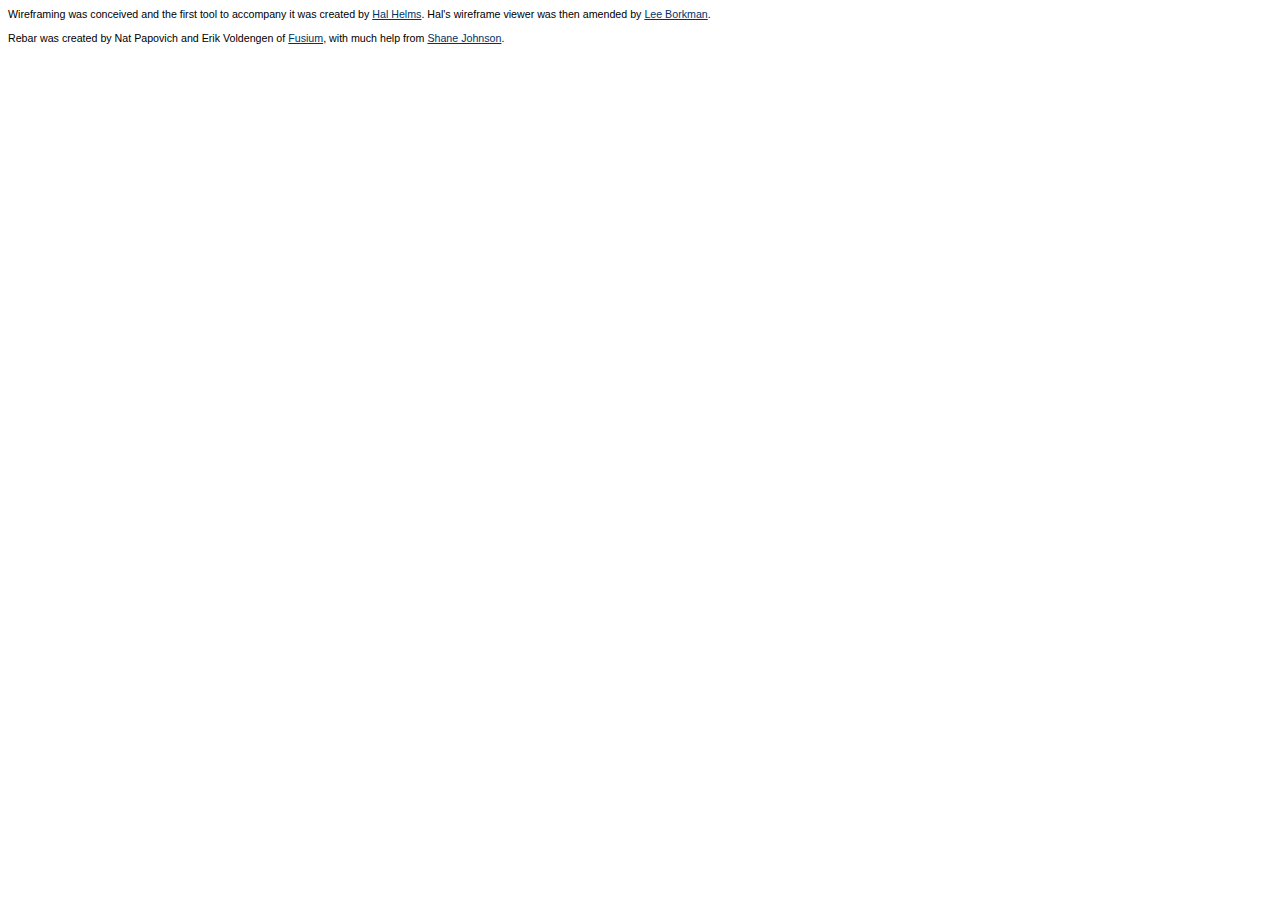
<file: credits.htm>
<!DOCTYPE HTML PUBLIC "-//W3C//DTD HTML 4.0 Transitional//EN">

<html>
<head>
	<title>Fusium's Rebar Credits & Thanks</title>
	<LINK href="rebar.css" rel=stylesheet type=text/css>
</head>

<body bgcolor="#ffffff">
Wireframing was conceived and the first tool to accompany it was created by <a href="http://halhelms.com" target="_blank" onclick="window.close()">Hal Helms</a>. Hal's wireframe viewer was then amended by <a href="http://bjork.net" target="_blank" onclick="window.close()">Lee Borkman</a>.<br><br>

Rebar was created by Nat Papovich and Erik Voldengen of <a href="http://fusium.com" target="_blank" onclick="window.close()">Fusium</a>, with much help from <a href="http://www.strangetactics.com" target="_blank" onclick="window.close()">Shane Johnson</a>.
</body>
</html>
</file>
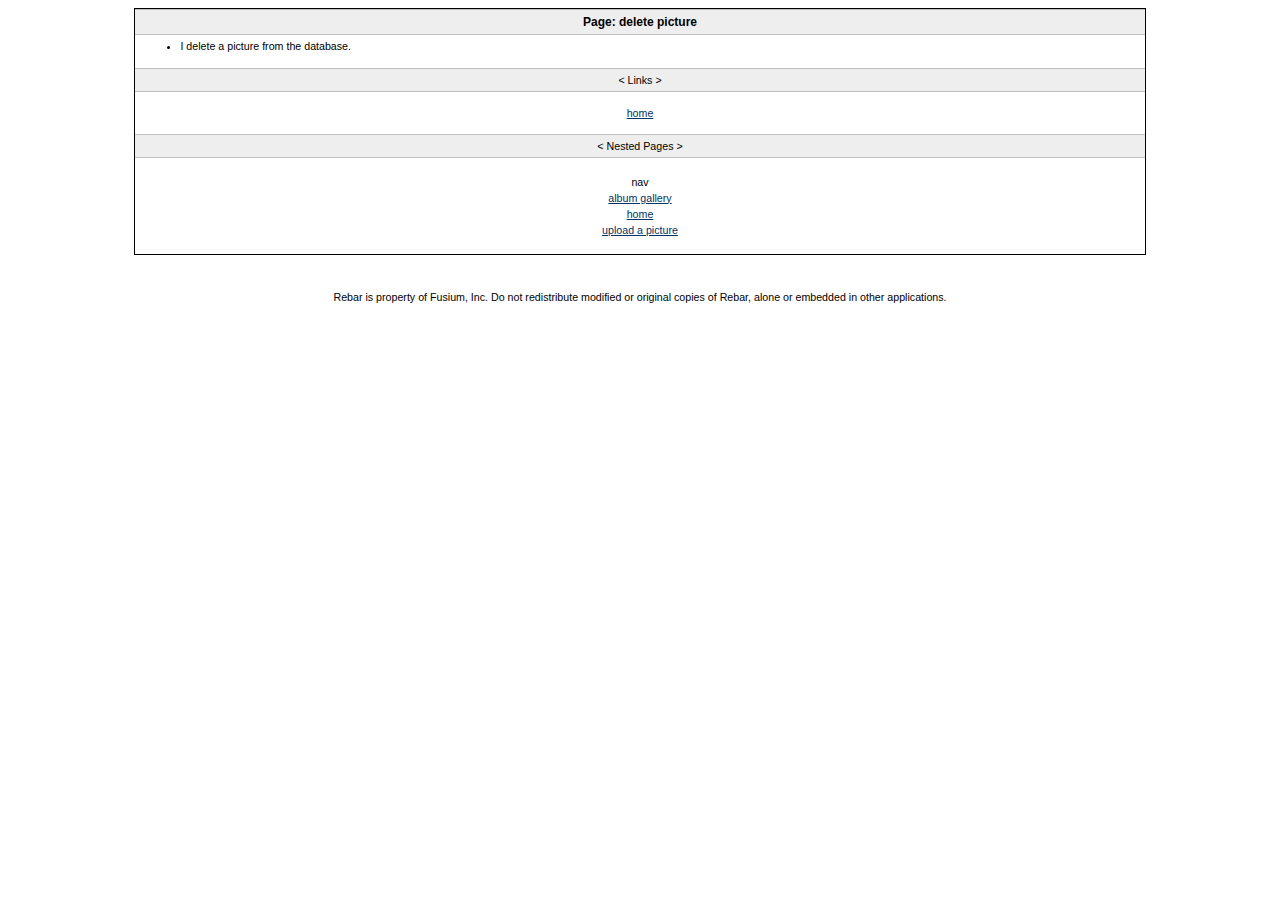
<file: photo album/html/delete_picture.htm>
<!DOCTYPE HTML PUBLIC "-//W3C//DTD HTML 4.0 Transitional//EN">

<html>
<head>
	<title>Fusium's Rebar generated prototype for photo album</title>
	<LINK href="rebar.css" rel=stylesheet type=text/css>
</head>

<body bgcolor="#ffffff" >
<div align="center"><TABLE BORDER="0" cellpadding="0" cellspacing="0" style="border: 1pt solid Black;" WIDTH="80%"><TR VALIGN="TOP"><TD ALIGN="CENTER"><TABLE BORDER="0" cellpadding="5" cellspacing="0" WIDTH="100%"><TR VALIGN="TOP"><TD ALIGN="CENTER" COLSPAN="3" CLASS="pageHeader">Page: delete picture</TD></TR><TR><TD CLASS="pageBody"><ul><li>I delete a picture from the database.</ul></TD></TR><TR><TD CLASS="pageSubHeader" ALIGN="CENTER">&lt; Links &gt;</TD></TR><TR VALIGN="TOP"><TD CLASS="pageLinks"><table align="center" cellspacing="5" cellpadding="5" border="0"><tr style="padding-top: 10px; padding-bottom: 10px;"><td COLSPAN="3" valign="top" align="center"><a href="home.htm">home</a></td></tr></table></TD></TR><TR><TD CLASS="pageSubHeader2" ALIGN="CENTER">&lt; Nested Pages &gt;</TD></TR><TR><TD CLASS="pageNested"><table align="center" cellspacing="5" cellpadding="5" width="100%"><tr><td colspan="3"><table width="100%" border="0"><tr><td colspan="3" align="center">nav</td></tr><tr><td colspan="3" valign="top" align="center"><a href="thumbnails.htm">album gallery</a></td></tr><tr><td colspan="3" valign="top" align="center"><a href="home.htm">home</a></td></tr><tr><td colspan="3" valign="top" align="center"><a href="upload_form.htm">upload a picture</a></td></tr></table></td></tr></table></TD></TR></TABLE></TD></TR></TABLE></div> 
<br><br>
<div class="smallerText" align="center"><br>Rebar is property of Fusium, Inc. Do not redistribute modified or original copies of Rebar, alone or embedded in other applications.</div>
</body>
</html>
</file>
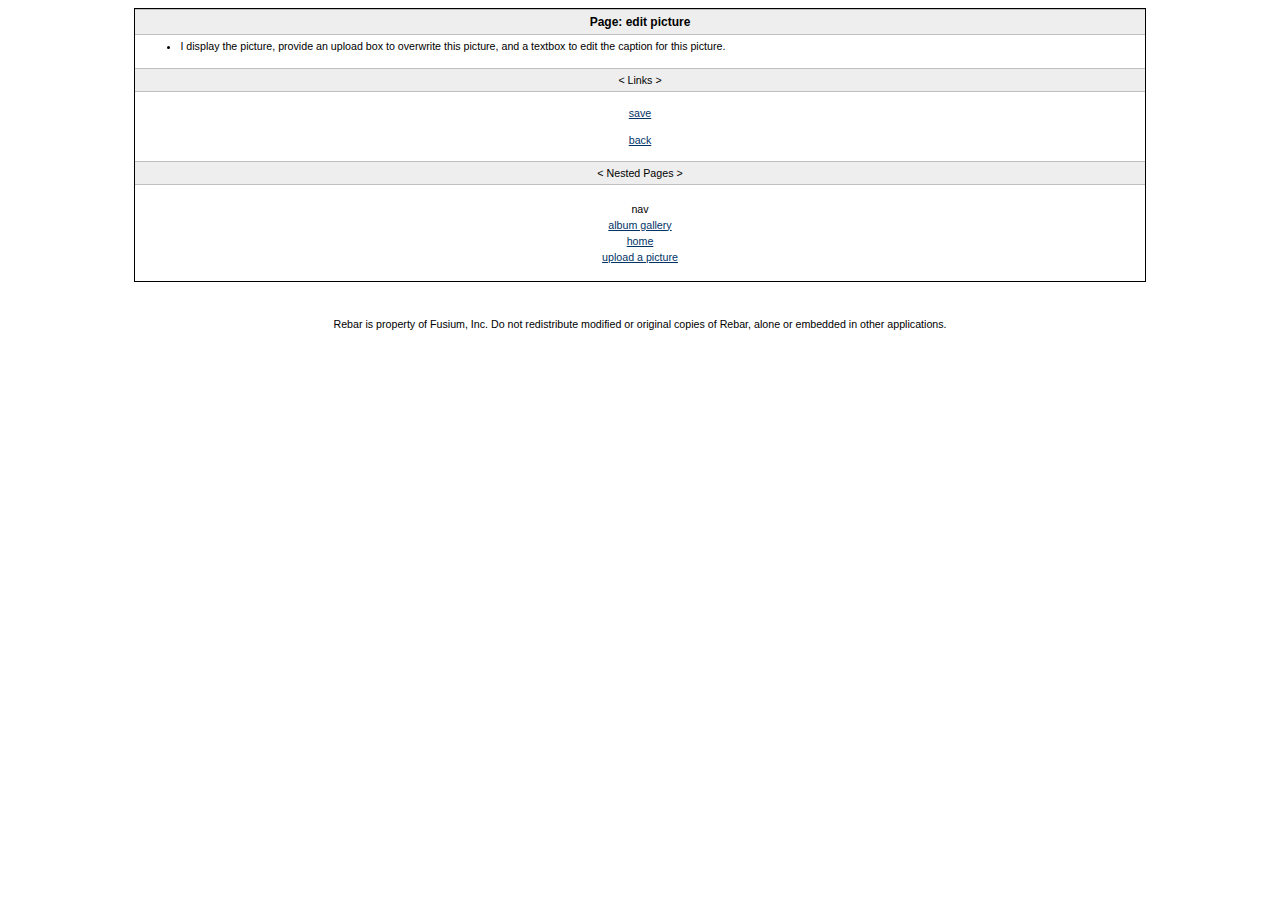
<file: photo album/html/edit_picture.htm>
<!DOCTYPE HTML PUBLIC "-//W3C//DTD HTML 4.0 Transitional//EN">

<html>
<head>
	<title>Fusium's Rebar generated prototype for photo album</title>
	<LINK href="rebar.css" rel=stylesheet type=text/css>
</head>

<body bgcolor="#ffffff" >
<div align="center"><TABLE BORDER="0" cellpadding="0" cellspacing="0" style="border: 1pt solid Black;" WIDTH="80%"><TR VALIGN="TOP"><TD ALIGN="CENTER"><TABLE BORDER="0" cellpadding="5" cellspacing="0" WIDTH="100%"><TR VALIGN="TOP"><TD ALIGN="CENTER" COLSPAN="3" CLASS="pageHeader">Page: edit picture</TD></TR><TR><TD CLASS="pageBody"><ul><li>I display the picture, provide an upload box to overwrite this picture, and a textbox to edit the caption for this picture.</ul></TD></TR><TR><TD CLASS="pageSubHeader" ALIGN="CENTER">&lt; Links &gt;</TD></TR><TR VALIGN="TOP"><TD CLASS="pageLinks"><table align="center" cellspacing="5" cellpadding="5" border="0"><tr style="padding-top: 10px; padding-bottom: 10px;"><td COLSPAN="3" valign="top" align="center"><a href="picture.htm">save</a></td></tr><tr style="padding-top: 10px; padding-bottom: 10px;"><td COLSPAN="3" valign="top" align="center"><a href="picture.htm">back</a></td></tr></table></TD></TR><TR><TD CLASS="pageSubHeader2" ALIGN="CENTER">&lt; Nested Pages &gt;</TD></TR><TR><TD CLASS="pageNested"><table align="center" cellspacing="5" cellpadding="5" width="100%"><tr><td colspan="3"><table width="100%" border="0"><tr><td colspan="3" align="center">nav</td></tr><tr><td colspan="3" valign="top" align="center"><a href="thumbnails.htm">album gallery</a></td></tr><tr><td colspan="3" valign="top" align="center"><a href="home.htm">home</a></td></tr><tr><td colspan="3" valign="top" align="center"><a href="upload_form.htm">upload a picture</a></td></tr></table></td></tr></table></TD></TR></TABLE></TD></TR></TABLE></div> 
<br><br>
<div class="smallerText" align="center"><br>Rebar is property of Fusium, Inc. Do not redistribute modified or original copies of Rebar, alone or embedded in other applications.</div>
</body>
</html>
</file>
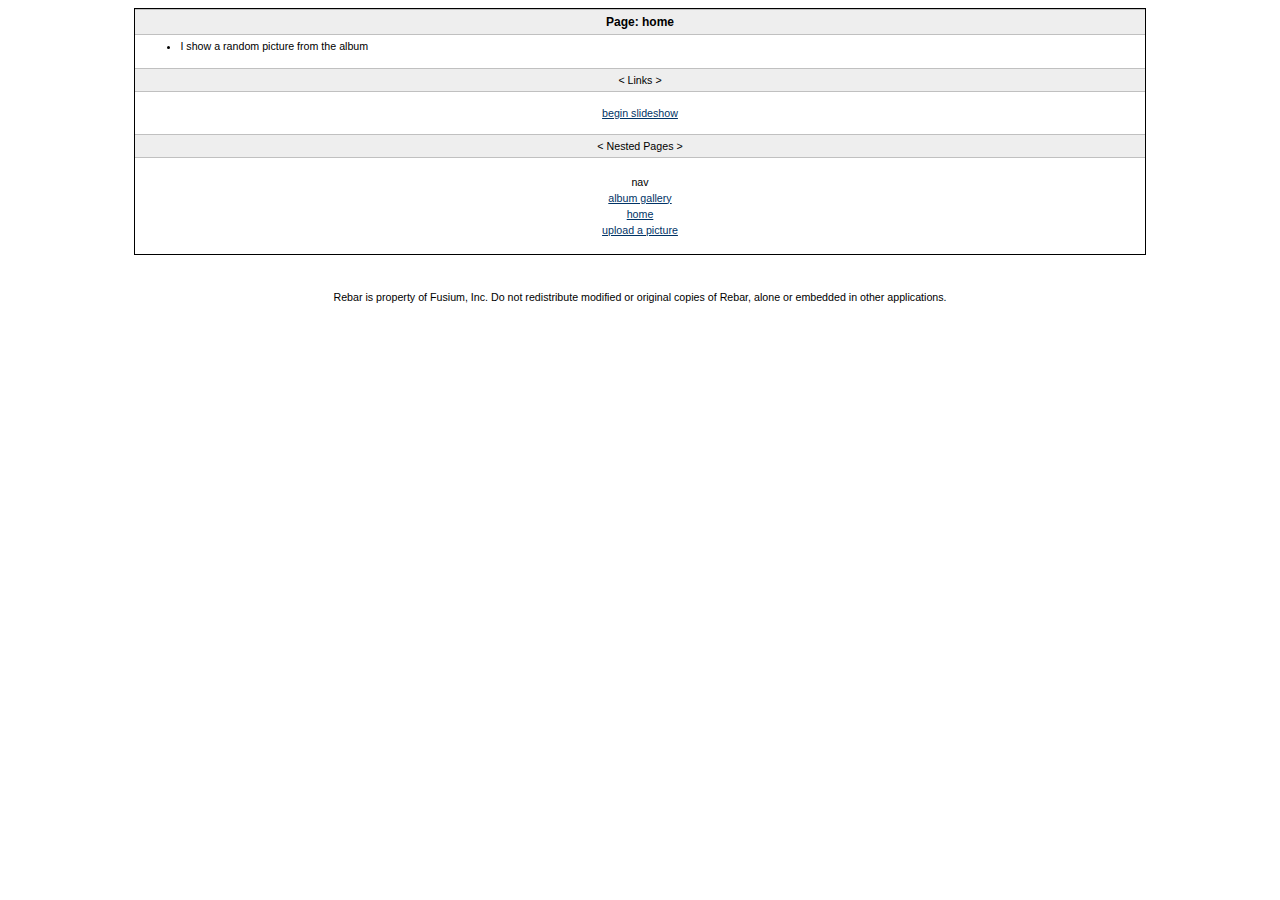
<file: photo album/html/home.htm>
<!DOCTYPE HTML PUBLIC "-//W3C//DTD HTML 4.0 Transitional//EN">

<html>
<head>
	<title>Fusium's Rebar generated prototype for photo album</title>
	<LINK href="rebar.css" rel=stylesheet type=text/css>
</head>

<body bgcolor="#ffffff" >
<div align="center"><TABLE BORDER="0" cellpadding="0" cellspacing="0" style="border: 1pt solid Black;" WIDTH="80%"><TR VALIGN="TOP"><TD ALIGN="CENTER"><TABLE BORDER="0" cellpadding="5" cellspacing="0" WIDTH="100%"><TR VALIGN="TOP"><TD ALIGN="CENTER" COLSPAN="3" CLASS="pageHeader">Page: home</TD></TR><TR><TD CLASS="pageBody"><ul><li>I show a random picture from the album</ul></TD></TR><TR><TD CLASS="pageSubHeader" ALIGN="CENTER">&lt; Links &gt;</TD></TR><TR VALIGN="TOP"><TD CLASS="pageLinks"><table align="center" cellspacing="5" cellpadding="5" border="0"><tr style="padding-top: 10px; padding-bottom: 10px;"><td COLSPAN="3" valign="top" align="center"><a href="slideshow.htm">begin slideshow</a></td></tr></table></TD></TR><TR><TD CLASS="pageSubHeader2" ALIGN="CENTER">&lt; Nested Pages &gt;</TD></TR><TR><TD CLASS="pageNested"><table align="center" cellspacing="5" cellpadding="5" width="100%"><tr><td colspan="3"><table width="100%" border="0"><tr><td colspan="3" align="center">nav</td></tr><tr><td colspan="3" valign="top" align="center"><a href="thumbnails.htm">album gallery</a></td></tr><tr><td colspan="3" valign="top" align="center"><a href="home.htm">home</a></td></tr><tr><td colspan="3" valign="top" align="center"><a href="upload_form.htm">upload a picture</a></td></tr></table></td></tr></table></TD></TR></TABLE></TD></TR></TABLE></div> 
<br><br>
<div class="smallerText" align="center"><br>Rebar is property of Fusium, Inc. Do not redistribute modified or original copies of Rebar, alone or embedded in other applications.</div>
</body>
</html>
</file>
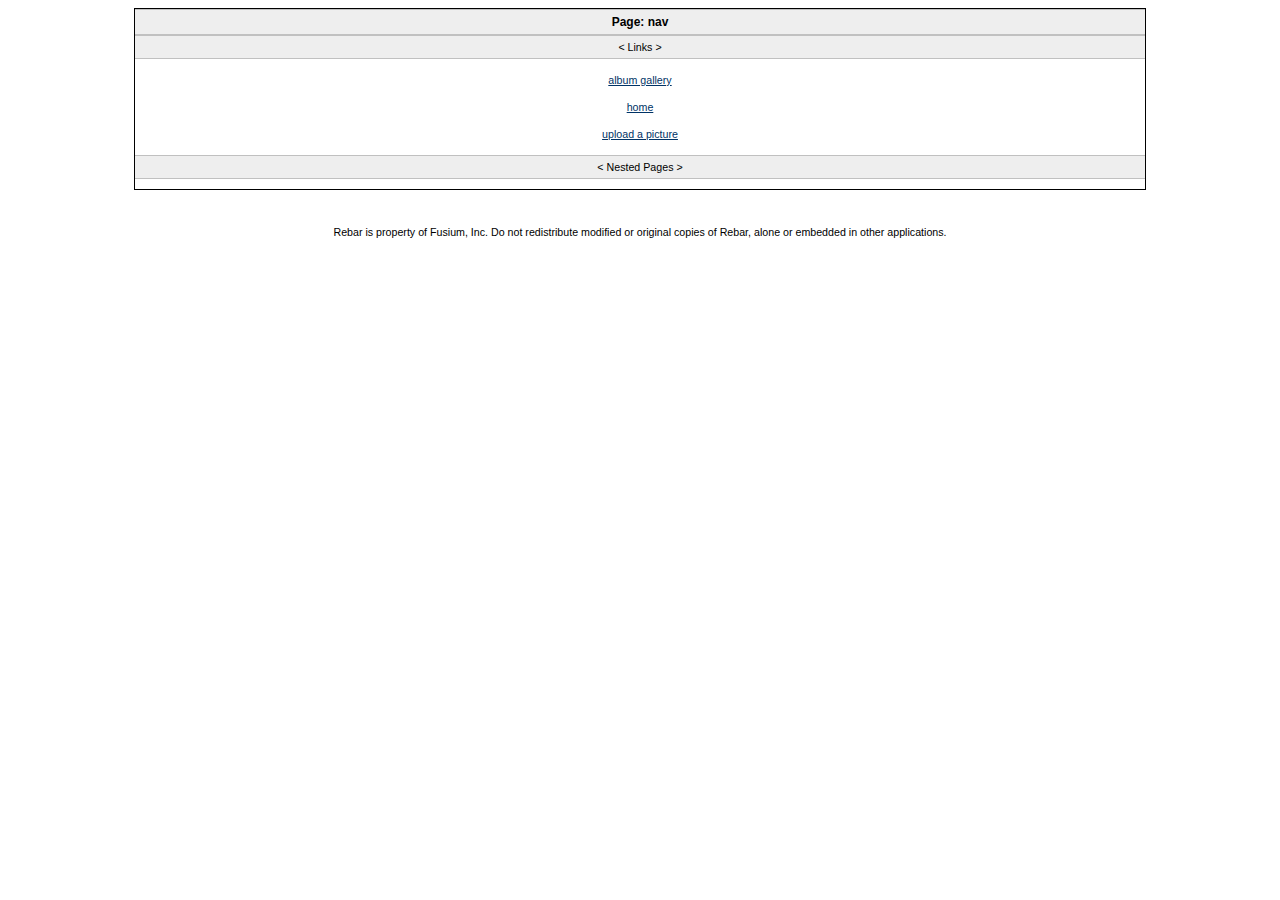
<file: photo album/html/nav.htm>
<!DOCTYPE HTML PUBLIC "-//W3C//DTD HTML 4.0 Transitional//EN">

<html>
<head>
	<title>Fusium's Rebar generated prototype for photo album</title>
	<LINK href="rebar.css" rel=stylesheet type=text/css>
</head>

<body bgcolor="#ffffff" >
<div align="center"><TABLE BORDER="0" cellpadding="0" cellspacing="0" style="border: 1pt solid Black;" WIDTH="80%"><TR VALIGN="TOP"><TD ALIGN="CENTER"><TABLE BORDER="0" cellpadding="5" cellspacing="0" WIDTH="100%"><TR VALIGN="TOP"><TD ALIGN="CENTER" COLSPAN="3" CLASS="pageHeader">Page: nav</TD></TR><TR><TD CLASS="pageSubHeader" ALIGN="CENTER">&lt; Links &gt;</TD></TR><TR VALIGN="TOP"><TD CLASS="pageLinks"><table align="center" cellspacing="5" cellpadding="5" border="0"><tr style="padding-top: 10px; padding-bottom: 10px;"><td COLSPAN="3" valign="top" align="center"><a href="thumbnails.htm">album gallery</a></td></tr><tr style="padding-top: 10px; padding-bottom: 10px;"><td COLSPAN="3" valign="top" align="center"><a href="home.htm">home</a></td></tr><tr style="padding-top: 10px; padding-bottom: 10px;"><td COLSPAN="3" valign="top" align="center"><a href="upload_form.htm">upload a picture</a></td></tr></table></TD></TR><TR><TD CLASS="pageSubHeader2" ALIGN="CENTER">&lt; Nested Pages &gt;</TD></TR><TR><TD CLASS="pageNested"><table align="center" cellspacing="5" cellpadding="5" width="100%"></table></TD></TR></TABLE></TD></TR></TABLE></div> 
<br><br>
<div class="smallerText" align="center"><br>Rebar is property of Fusium, Inc. Do not redistribute modified or original copies of Rebar, alone or embedded in other applications.</div>
</body>
</html>
</file>
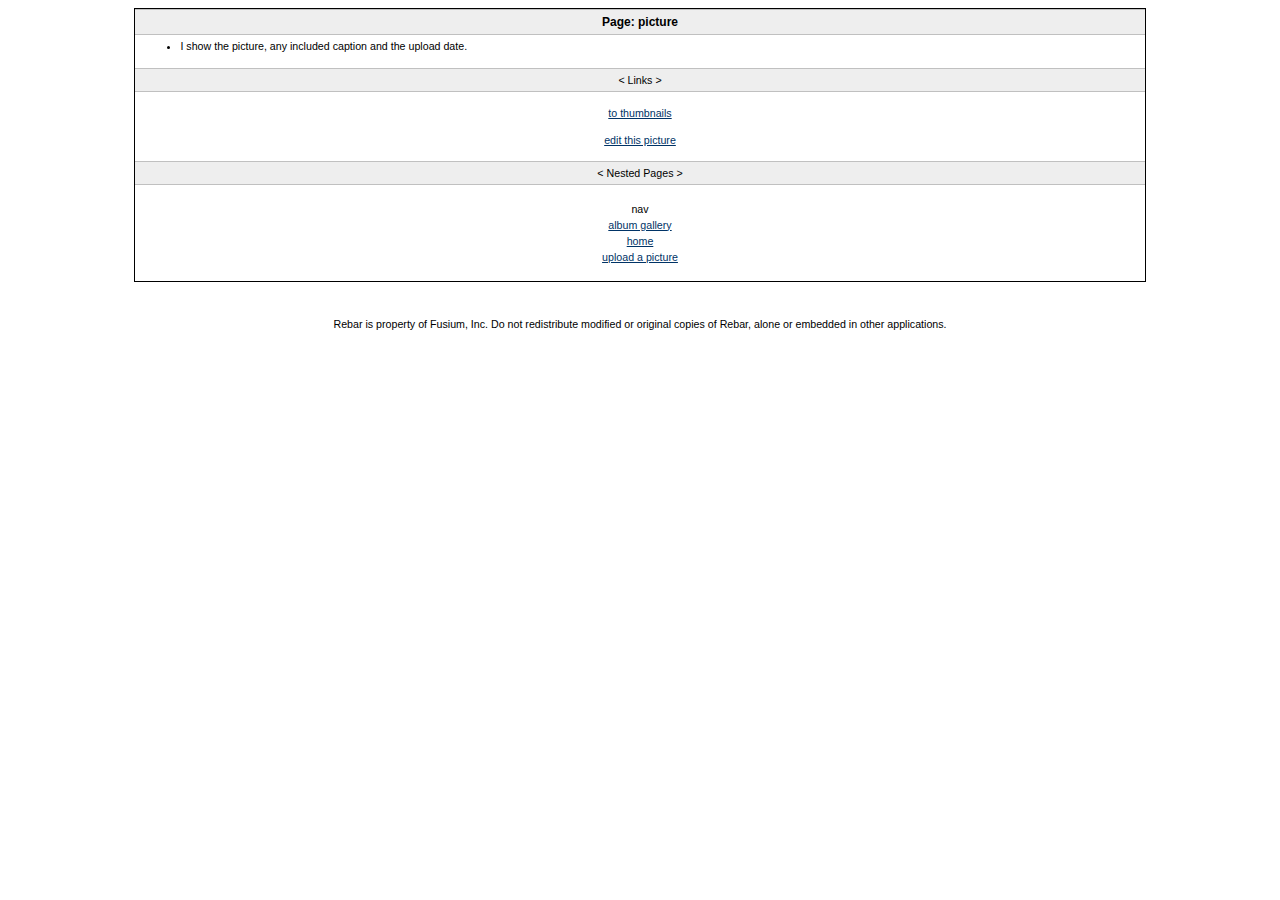
<file: photo album/html/picture.htm>
<!DOCTYPE HTML PUBLIC "-//W3C//DTD HTML 4.0 Transitional//EN">

<html>
<head>
	<title>Fusium's Rebar generated prototype for photo album</title>
	<LINK href="rebar.css" rel=stylesheet type=text/css>
</head>

<body bgcolor="#ffffff" >
<div align="center"><TABLE BORDER="0" cellpadding="0" cellspacing="0" style="border: 1pt solid Black;" WIDTH="80%"><TR VALIGN="TOP"><TD ALIGN="CENTER"><TABLE BORDER="0" cellpadding="5" cellspacing="0" WIDTH="100%"><TR VALIGN="TOP"><TD ALIGN="CENTER" COLSPAN="3" CLASS="pageHeader">Page: picture</TD></TR><TR><TD CLASS="pageBody"><ul><li>I show the picture, any included caption and the upload date.</ul></TD></TR><TR><TD CLASS="pageSubHeader" ALIGN="CENTER">&lt; Links &gt;</TD></TR><TR VALIGN="TOP"><TD CLASS="pageLinks"><table align="center" cellspacing="5" cellpadding="5" border="0"><tr style="padding-top: 10px; padding-bottom: 10px;"><td COLSPAN="3" valign="top" align="center"><a href="thumbnails.htm">to thumbnails </a></td></tr><tr style="padding-top: 10px; padding-bottom: 10px;"><td COLSPAN="3" valign="top" align="center"><a href="edit_picture.htm">edit this picture </a></td></tr></table></TD></TR><TR><TD CLASS="pageSubHeader2" ALIGN="CENTER">&lt; Nested Pages &gt;</TD></TR><TR><TD CLASS="pageNested"><table align="center" cellspacing="5" cellpadding="5" width="100%"><tr><td colspan="3"><table width="100%" border="0"><tr><td colspan="3" align="center">nav</td></tr><tr><td colspan="3" valign="top" align="center"><a href="thumbnails.htm">album gallery</a></td></tr><tr><td colspan="3" valign="top" align="center"><a href="home.htm">home</a></td></tr><tr><td colspan="3" valign="top" align="center"><a href="upload_form.htm">upload a picture</a></td></tr></table></td></tr></table></TD></TR></TABLE></TD></TR></TABLE></div> 
<br><br>
<div class="smallerText" align="center"><br>Rebar is property of Fusium, Inc. Do not redistribute modified or original copies of Rebar, alone or embedded in other applications.</div>
</body>
</html>
</file>
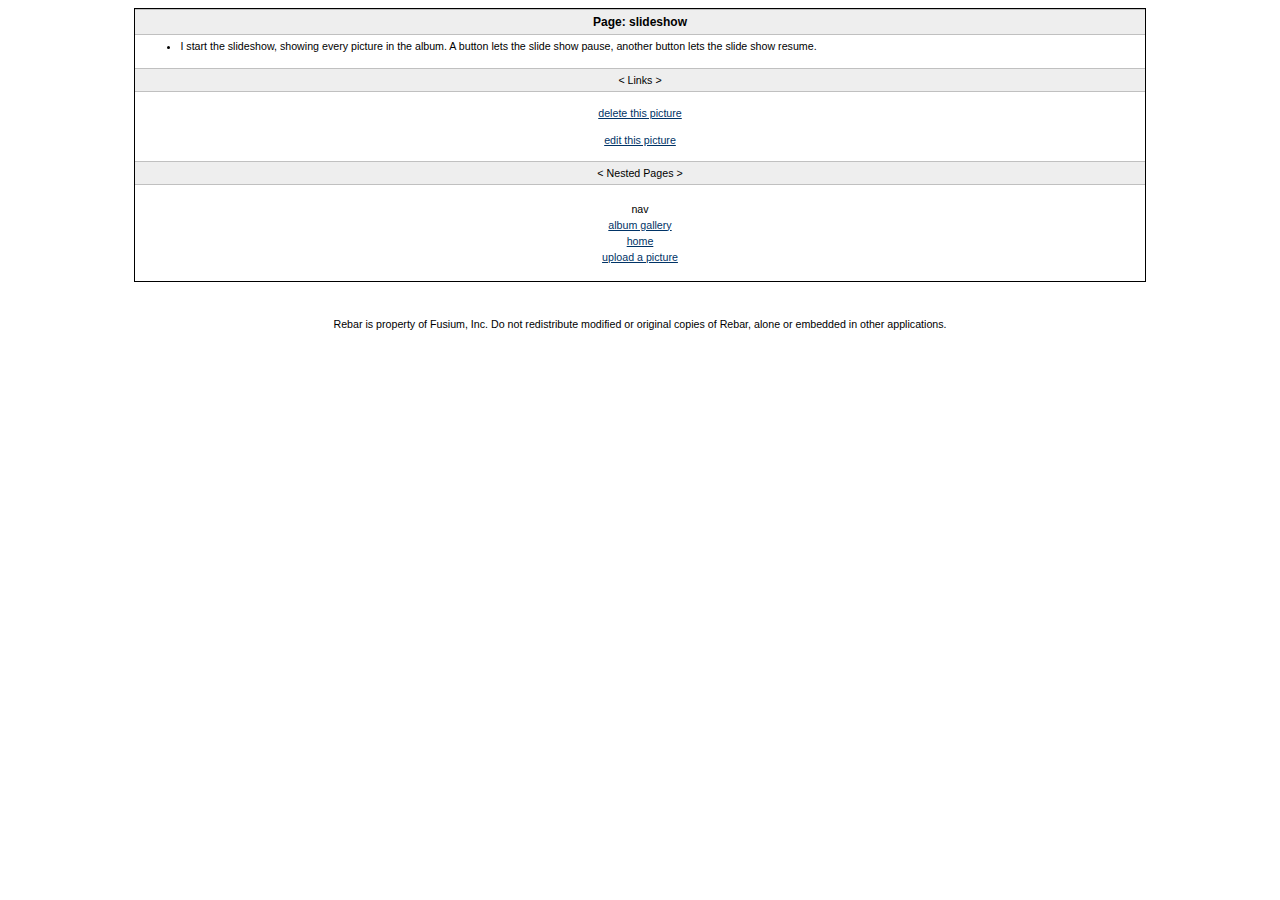
<file: photo album/html/slideshow.htm>
<!DOCTYPE HTML PUBLIC "-//W3C//DTD HTML 4.0 Transitional//EN">

<html>
<head>
	<title>Fusium's Rebar generated prototype for photo album</title>
	<LINK href="rebar.css" rel=stylesheet type=text/css>
</head>

<body bgcolor="#ffffff" >
 <div align="center"><TABLE BORDER="0" cellpadding="0" cellspacing="0" style="border: 1pt solid Black;" WIDTH="80%"><TR VALIGN="TOP"><TD ALIGN="CENTER"><TABLE BORDER="0" cellpadding="5" cellspacing="0" WIDTH="100%"><TR VALIGN="TOP"><TD ALIGN="CENTER" COLSPAN="3" CLASS="pageHeader">Page: slideshow</TD></TR><TR><TD CLASS="pageBody"><ul><li>I start the slideshow, showing every picture in the album. A button lets the slide show pause, another button lets the slide show resume.</ul></TD></TR><TR><TD CLASS="pageSubHeader" ALIGN="CENTER">&lt; Links &gt;</TD></TR><TR VALIGN="TOP"><TD CLASS="pageLinks"><table align="center" cellspacing="5" cellpadding="5" border="0"><tr style="padding-top: 10px; padding-bottom: 10px;"><td COLSPAN="3" valign="top" align="center"><a href="delete_picture.htm">delete this picture </a></td></tr><tr style="padding-top: 10px; padding-bottom: 10px;"><td COLSPAN="3" valign="top" align="center"><a href="edit_picture.htm">edit this picture</a></td></tr></table></TD></TR><TR><TD CLASS="pageSubHeader2" ALIGN="CENTER">&lt; Nested Pages &gt;</TD></TR><TR><TD CLASS="pageNested"><table align="center" cellspacing="5" cellpadding="5" width="100%"><tr><td colspan="3"><table width="100%" border="0"><tr><td colspan="3" align="center">nav</td></tr><tr><td colspan="3" valign="top" align="center"><a href="thumbnails.htm">album gallery</a></td></tr><tr><td colspan="3" valign="top" align="center"><a href="home.htm">home</a></td></tr><tr><td colspan="3" valign="top" align="center"><a href="upload_form.htm">upload a picture</a></td></tr></table></td></tr></table></TD></TR></TABLE></TD></TR></TABLE></div> 
<br><br>
<div class="smallerText" align="center"><br>Rebar is property of Fusium, Inc. Do not redistribute modified or original copies of Rebar, alone or embedded in other applications.</div>
</body>
</html>
</file>
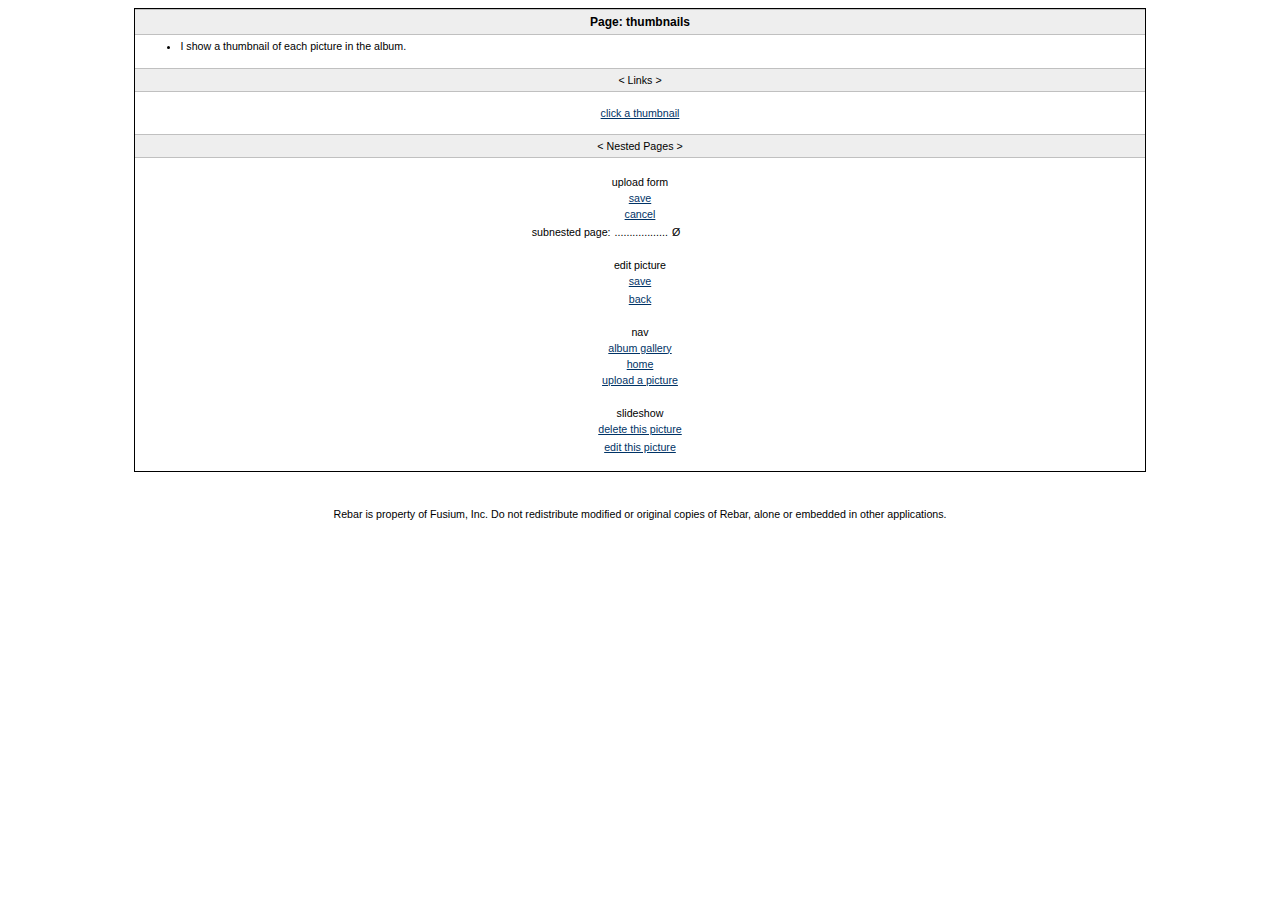
<file: photo album/html/thumbnails.htm>
<!DOCTYPE HTML PUBLIC "-//W3C//DTD HTML 4.0 Transitional//EN">

<html>
<head>
	<title>Fusium's Rebar generated prototype for photo album</title>
	<LINK href="rebar.css" rel=stylesheet type=text/css>
</head>

<body bgcolor="#ffffff" >
<div align="center"><TABLE BORDER="0" cellpadding="0" cellspacing="0" style="border: 1pt solid Black;" WIDTH="80%"><TR VALIGN="TOP"><TD ALIGN="CENTER"><TABLE BORDER="0" cellpadding="5" cellspacing="0" WIDTH="100%"><TR VALIGN="TOP"><TD ALIGN="CENTER" COLSPAN="3" CLASS="pageHeader">Page: thumbnails</TD></TR><TR><TD CLASS="pageBody"><ul><li>I show a thumbnail of each picture in the album.</ul></TD></TR><TR><TD CLASS="pageSubHeader" ALIGN="CENTER">&lt; Links &gt;</TD></TR><TR VALIGN="TOP"><TD CLASS="pageLinks"><table align="center" cellspacing="5" cellpadding="5" border="0"><tr style="padding-top: 10px; padding-bottom: 10px;"><td COLSPAN="3" valign="top" align="center"><a href="picture.htm">click a thumbnail</a></td></tr></table></TD></TR><TR><TD CLASS="pageSubHeader2" ALIGN="CENTER">&lt; Nested Pages &gt;</TD></TR><TR><TD CLASS="pageNested"><table align="center" cellspacing="5" cellpadding="5" width="100%"><tr><td colspan="3"><table width="100%" border="0"><tr><td colspan="3" align="center">upload form</td></tr><tr><td colspan="3" valign="top" align="center"><a href="picture.htm">save</a></td></tr><tr><td colspan="3" valign="top" align="center"><a href="home.htm">cancel</a></td></tr><tr></tr><tr><td width="50%" valign="top" align="right">subnested page:</td><td nowrap valign="top">..................<BR></td><td width="50%" valign="top">&Oslash;</td></tr></table></td></tr><tr><td colspan="3"><table width="100%" border="0"><tr><td colspan="3" align="center">edit picture</td></tr><tr><td colspan="3" valign="top" align="center"><a href="picture.htm">save</a></td></tr><tr></tr><tr><td colspan="3" valign="top" align="center"><a href="picture.htm">back</a></td></tr></table></td></tr><tr><td colspan="3"><table width="100%" border="0"><tr><td colspan="3" align="center">nav</td></tr><tr><td colspan="3" valign="top" align="center"><a href="thumbnails.htm">album gallery</a></td></tr><tr><td colspan="3" valign="top" align="center"><a href="home.htm">home</a></td></tr><tr><td colspan="3" valign="top" align="center"><a href="upload_form.htm">upload a picture</a></td></tr></table></td></tr><tr><td colspan="3"><table width="100%" border="0"><tr><td colspan="3" align="center">slideshow</td></tr><tr><td colspan="3" valign="top" align="center"><a href="delete_picture.htm">delete this picture </a></td></tr><tr></tr><tr><td colspan="3" valign="top" align="center"><a href="edit_picture.htm">edit this picture</a></td></tr></table></td></tr></table></TD></TR></TABLE></TD></TR></TABLE></div> 
<br><br>
<div class="smallerText" align="center"><br>Rebar is property of Fusium, Inc. Do not redistribute modified or original copies of Rebar, alone or embedded in other applications.</div>
</body>
</html>
</file>
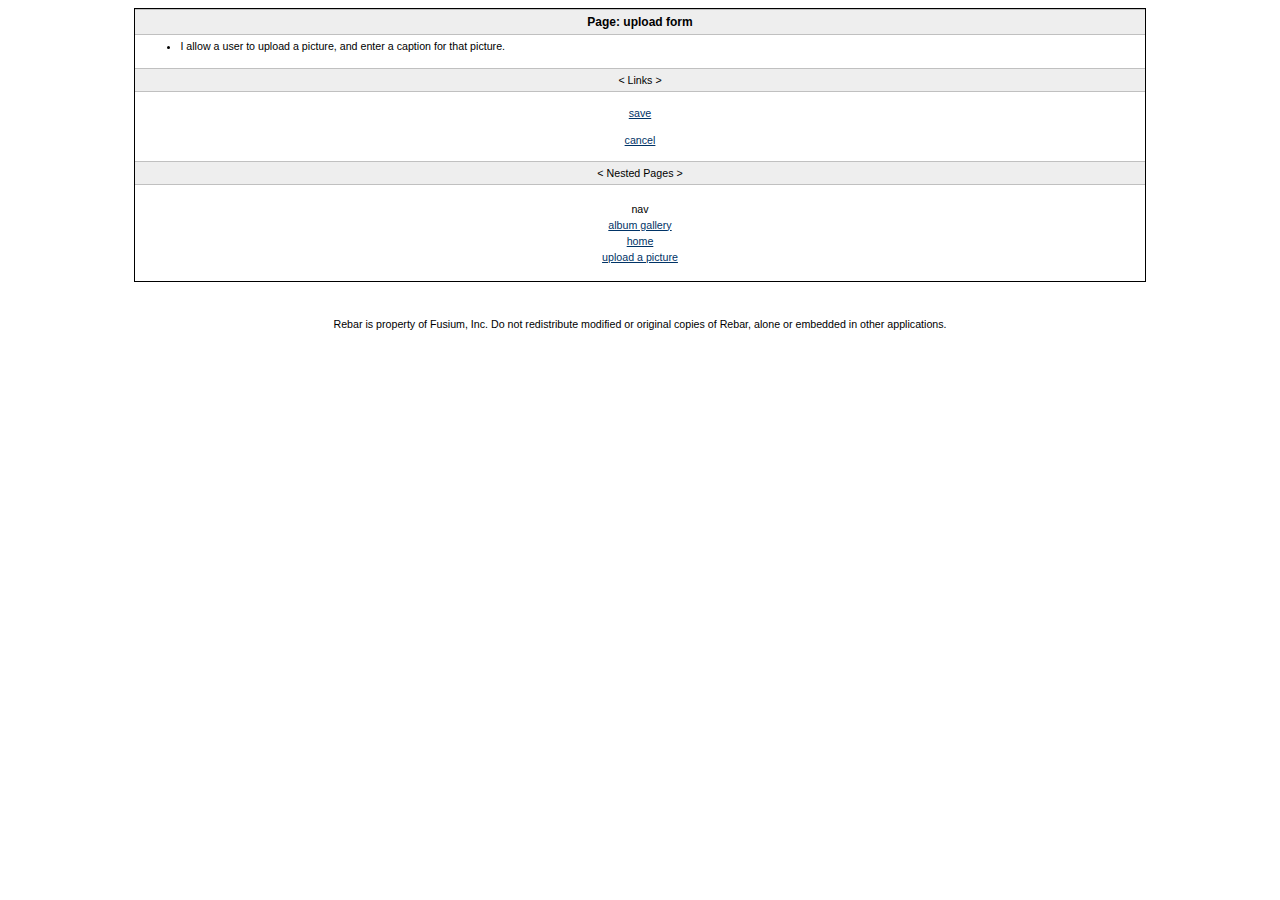
<file: photo album/html/upload_form.htm>
<!DOCTYPE HTML PUBLIC "-//W3C//DTD HTML 4.0 Transitional//EN">

<html>
<head>
	<title>Fusium's Rebar generated prototype for photo album</title>
	<LINK href="rebar.css" rel=stylesheet type=text/css>
</head>

<body bgcolor="#ffffff" >
<div align="center"><TABLE BORDER="0" cellpadding="0" cellspacing="0" style="border: 1pt solid Black;" WIDTH="80%"><TR VALIGN="TOP"><TD ALIGN="CENTER"><TABLE BORDER="0" cellpadding="5" cellspacing="0" WIDTH="100%"><TR VALIGN="TOP"><TD ALIGN="CENTER" COLSPAN="3" CLASS="pageHeader">Page: upload form</TD></TR><TR><TD CLASS="pageBody"><ul><li>I allow a user to upload a picture, and enter a caption for that picture.</ul></TD></TR><TR><TD CLASS="pageSubHeader" ALIGN="CENTER">&lt; Links &gt;</TD></TR><TR VALIGN="TOP"><TD CLASS="pageLinks"><table align="center" cellspacing="5" cellpadding="5" border="0"><tr style="padding-top: 10px; padding-bottom: 10px;"><td COLSPAN="3" valign="top" align="center"><a href="picture.htm">save</a></td></tr><tr style="padding-top: 10px; padding-bottom: 10px;"><td COLSPAN="3" valign="top" align="center"><a href="home.htm">cancel</a></td></tr></table></TD></TR><TR><TD CLASS="pageSubHeader2" ALIGN="CENTER">&lt; Nested Pages &gt;</TD></TR><TR><TD CLASS="pageNested"><table align="center" cellspacing="5" cellpadding="5" width="100%"><tr><td colspan="3"><table width="100%" border="0"><tr><td colspan="3" align="center">nav</td></tr><tr><td colspan="3" valign="top" align="center"><a href="thumbnails.htm">album gallery</a></td></tr><tr><td colspan="3" valign="top" align="center"><a href="home.htm">home</a></td></tr><tr><td colspan="3" valign="top" align="center"><a href="upload_form.htm">upload a picture</a></td></tr></table></td></tr></table></TD></TR></TABLE></TD></TR></TABLE></div> 
<br><br>
<div class="smallerText" align="center"><br>Rebar is property of Fusium, Inc. Do not redistribute modified or original copies of Rebar, alone or embedded in other applications.</div>
</body>
</html>
</file>
<file: rebar.css>
BODY,TD  {
	font-size : 8pt;
	font-family : Verdana,Arial,sans-serif;
	color : #000000;
}

.alt2 {
	background-color : #EEEEEE;
}

.border {
	border: 1pt solid black;
}
		
.pageHeader {
		font-family: Arial, Helvetica, sans-serif;
		font-size: 9pt;
		border-top: 1px silver solid;
		border-bottom: 1px silver solid;
		color: #000000;
		font-weight: bold;
		background-color : #EEEEEE; }
		
.pagesubHeader {
	font-size : 8pt;
	font-weight: regular;
	border-top: 1px silver solid;
	border-bottom: 1px silver solid;
	font-family : Arial, Helvetica, sans-serif;
	color : #000000;
	background-color: #EEEEEE;
}

.pagesubHeader2 {
	font-size : 8pt;
	font-weight: regular;
	border-top: 1px silver solid;
	border-bottom: 1px silver solid;
	font-family : Arial, Helvetica, sans-serif;
	color: #000000;
	background-color: #EEEEEE;
}



.pageBody {
	font-size : 8pt;
	font-weight: normal;
	font-family : Verdana,Arial,sans-serif;
	color : #000000;
	background-color: #FFFFFF;
}

.pageLinks {
	font-size : 8pt;
	font-weight: normal;
	font-family : Verdana,Arial,sans-serif;
	color : #000000;
	background-color: #FFFFFF;
}

.pageNested {
	font-size : 8pt;
	font-weight: normal;
	font-family : Verdana,Arial,sans-serif;
	color : #000000;
	background-color: #FFFFFF;
}

.formInput {
	font-size : 8pt;
	font-weight: normal;
	font-family : Verdana,Arial,sans-serif;
	color : #000000;
	background-color: #FFFFFF;
}

.formButton {
	font-size : 8pt;
	font-weight: normal;
	font-family : Verdana,Arial,sans-serif;
	color : #000000;
	background-color: #EEEEEE;
}

.alert {
	font-size : 8pt;
	font-weight: bold;
	font-family : Verdana,Arial,sans-serif;
	color : #ff0000;
}

.disclaimer {
	font-size : 6pt;
	font-weight: normal;
	font-family : Verdana,Arial,sans-serif;
	color : #000000;
}

A  { color: #003366; }

A:Visited  { color: #003399; }

A:Active  { color: #FF9900; }

A:Hover  { color : #FF9900; }

A.NestedPage { font-weight : bold; }

A.altLink, A.altLink:Active, A.altLink:Visited { COLOR: #000000; }

A.altLink:Hover { COLOR: #ff6600; }
</file>
<file: photo album/html/rebar.css>
BODY,TD  {
	font-size : 8pt;
	font-family : Verdana,Arial,sans-serif;
	color : #000000;
}

.alt2 {
	background-color : #EEEEEE;
}

.border {
	border: 1pt solid black;
}
		
.pageHeader {
		font-family: Arial, Helvetica, sans-serif;
		font-size: 9pt;
		border-top: 1px silver solid;
		border-bottom: 1px silver solid;
		color: #000000;
		font-weight: bold;
		background-color : #EEEEEE; }
		
.pagesubHeader {
	font-size : 8pt;
	font-weight: regular;
	border-top: 1px silver solid;
	border-bottom: 1px silver solid;
	font-family : Arial, Helvetica, sans-serif;
	color : #000000;
	background-color: #EEEEEE;
}

.pagesubHeader2 {
	font-size : 8pt;
	font-weight: regular;
	border-top: 1px silver solid;
	border-bottom: 1px silver solid;
	font-family : Arial, Helvetica, sans-serif;
	color: #000000;
	background-color: #EEEEEE;
}



.pageBody {
	font-size : 8pt;
	font-weight: normal;
	font-family : Verdana,Arial,sans-serif;
	color : #000000;
	background-color: #FFFFFF;
}

.pageLinks {
	font-size : 8pt;
	font-weight: normal;
	font-family : Verdana,Arial,sans-serif;
	color : #000000;
	background-color: #FFFFFF;
}

.pageNested {
	font-size : 8pt;
	font-weight: normal;
	font-family : Verdana,Arial,sans-serif;
	color : #000000;
	background-color: #FFFFFF;
}

.formInput {
	font-size : 8pt;
	font-weight: normal;
	font-family : Verdana,Arial,sans-serif;
	color : #000000;
	background-color: #FFFFFF;
}

.formButton {
	font-size : 8pt;
	font-weight: normal;
	font-family : Verdana,Arial,sans-serif;
	color : #000000;
	background-color: #EEEEEE;
}

.alert {
	font-size : 8pt;
	font-weight: bold;
	font-family : Verdana,Arial,sans-serif;
	color : #ff0000;
}

.disclaimer {
	font-size : 6pt;
	font-weight: normal;
	font-family : Verdana,Arial,sans-serif;
	color : #000000;
}

A  { color: #003366; }

A:Visited  { color: #003399; }

A:Active  { color: #FF9900; }

A:Hover  { color : #FF9900; }

A.NestedPage { font-weight : bold; }

A.altLink, A.altLink:Active, A.altLink:Visited { COLOR: #000000; }

A.altLink:Hover { COLOR: #ff6600; }
</file>
